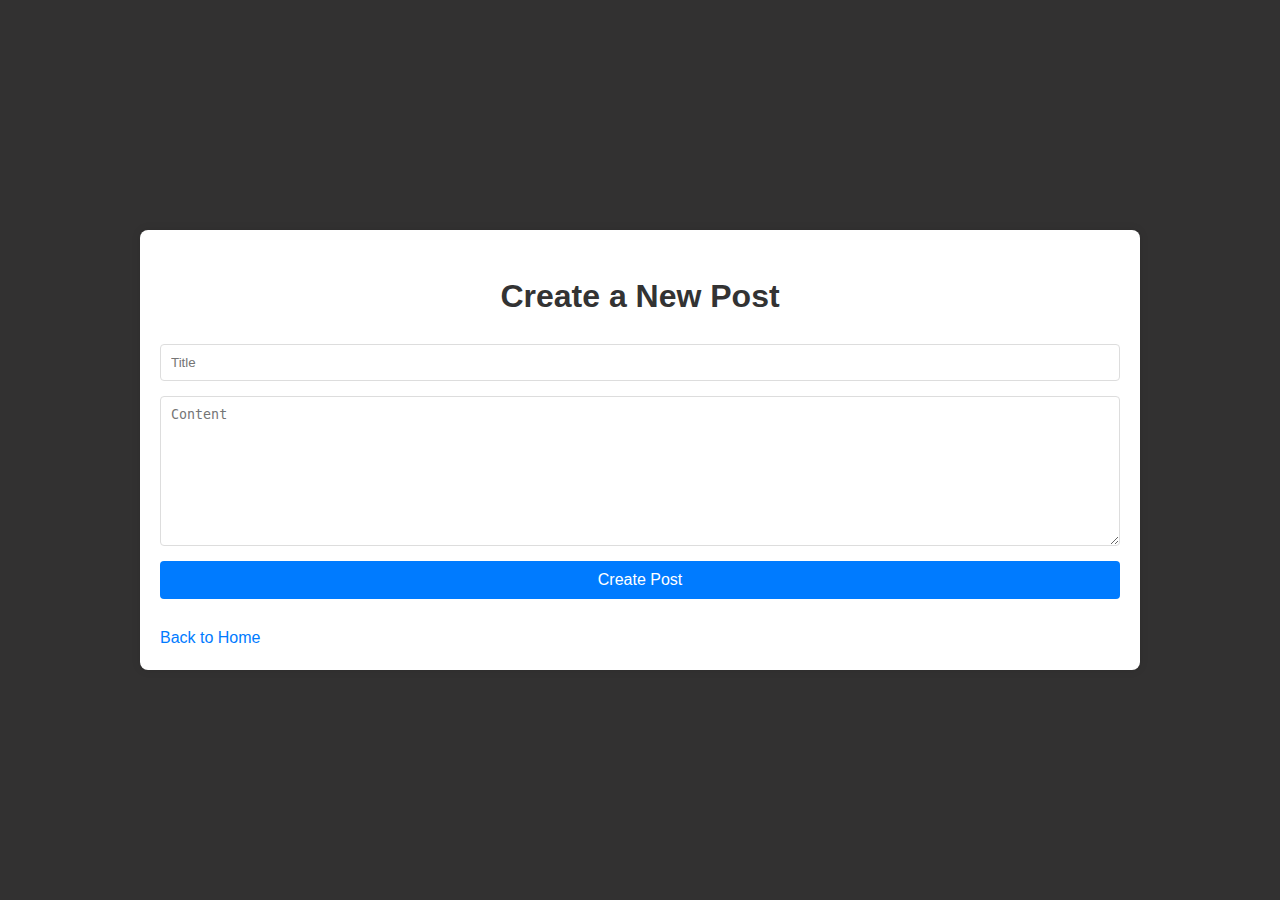
<file: templates/create.html>
<!DOCTYPE html>
<html lang="en">
<head>
    <meta charset="UTF-8">
    <meta name="viewport" content="width=device-width, initial-scale=1.0">
    <title>Create Post</title>
    <link rel="stylesheet" href="/static/styles.css">
</head>
<body>
    <div class="container">
        <h1>Create a New Post</h1>

        <form action="/create" method="post">
            <input type="text" name="title" placeholder="Title" required>
            <textarea name="content" placeholder="Content" required></textarea>
            <button type="submit">Create Post</button>
        </form>

        <br>
        <a href="/">Back to Home</a>
    </div>
</body>
</html>
</file>
<file: static/styles.css>
/* index */

body {
    font-family: Arial, sans-serif;
    line-height: 1.6;
    margin: 0;
    padding: 0;
    background-color: #323131;
    display: flex;
    justify-content: center;
    align-items: center;
    min-height: 100vh;
}

.container {
    max-width: 1000px;
    width: 90%;
    padding: 20px;
    background: #fff;
    border-radius: 8px;
    box-shadow: 0 0 10px rgba(0, 0, 0, 0.1);
    box-sizing: border-box;
}

h1 {
    text-align: center;
    color: #333;
}

h2 {
    color: #333;
    margin-top: 20px;
    border-bottom: 2px solid #007bff;
    padding-bottom: 10px;
}

a {
    text-decoration: none;
    color: #007bff;
}

a:hover {
    text-decoration: underline;
}

.btn {
    display: inline-block;
    padding: 10px 15px;
    margin: 5px;
    border: none;
    border-radius: 4px;
    background-color: #007bff;
    color: #fff;
    text-align: center;
}

.btn:hover {
    background-color: #0056b3;
}

#posts-list {
    list-style-type: none;
    padding: 0;
    margin: 0;
}

.post-item {
    margin-bottom: 20px;
    padding: 15px;
    border: 1px solid #ddd;
    border-radius: 8px;
    background: #fff;
    box-shadow: 0 0 5px rgba(0, 0, 0, 0.1);
}

.post-date {
    display: block;
    margin-top: 5px;
    color: #666;
}

.post-actions {
    margin-top: 10px;
}

.delete-btn {
    background-color: #dc3545;
}

.delete-btn:hover {
    background-color: #c82333;
}

/* create */

form {
    display: flex;
    flex-direction: column;
    gap: 15px;
}

input[type="text"],
textarea {
    width: 100%;
    padding: 10px;
    border: 1px solid #ddd;
    border-radius: 4px;
    box-sizing: border-box;
}

textarea {
    resize: vertical;
    height: 150px;
}

button {
    padding: 10px 15px;
    border: none;
    border-radius: 4px;
    background-color: #007bff;
    color: #fff;
    cursor: pointer;
    font-size: 16px;
}

button:hover {
    background-color: #0056b3;
}
</file>
